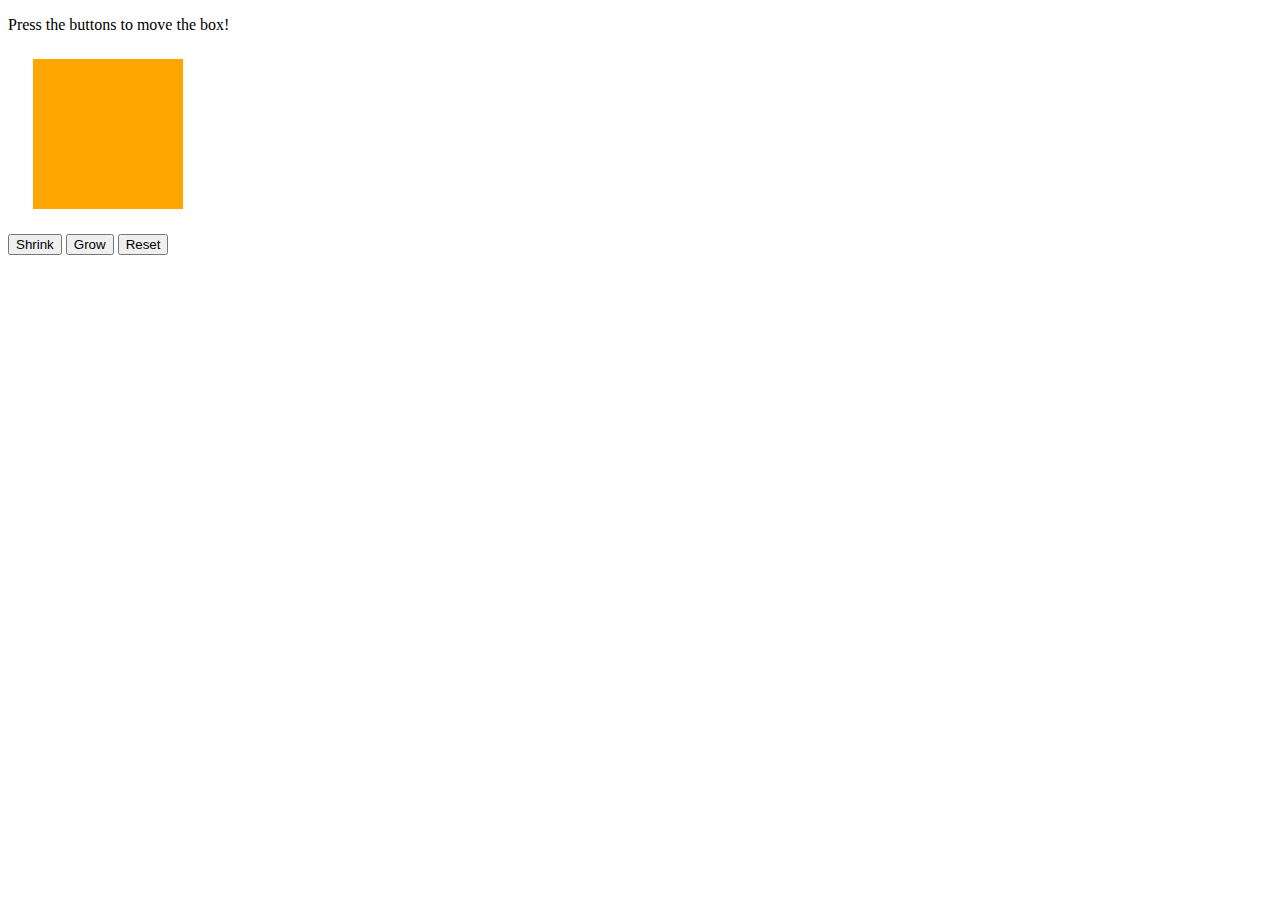
<file: index3.html>
<!DOCTYPE html>
<html>
<head>
    <title>Jiggle Into JavaScript</title>
</head>
<body>

    <p>Press the buttons to move the box!</p>

    <div id="box" style="height:150px; width:150px; background-color:orange; margin:25px"></div>

    <button id="shrinkBtn">Shrink</button>
    <button id="growBtn">Grow</button>
    <button id="resetBtn">Reset</button>

    <script type="text/javascript">

        document.getElementById("shrinkBtn").addEventListener("click", function(){

            document.getElementById("box").style.height = "25px";

        });

        document.getElementById("growBtn").addEventListener("click", function(){

            document.getElementById("box").style.height = "250px";

        });

        document.getElementById("resetBtn").addEventListener("click", function(){

            document.getElementById("box").style.height = "150px";

        });

    </script>

</body>
</html>
</file>
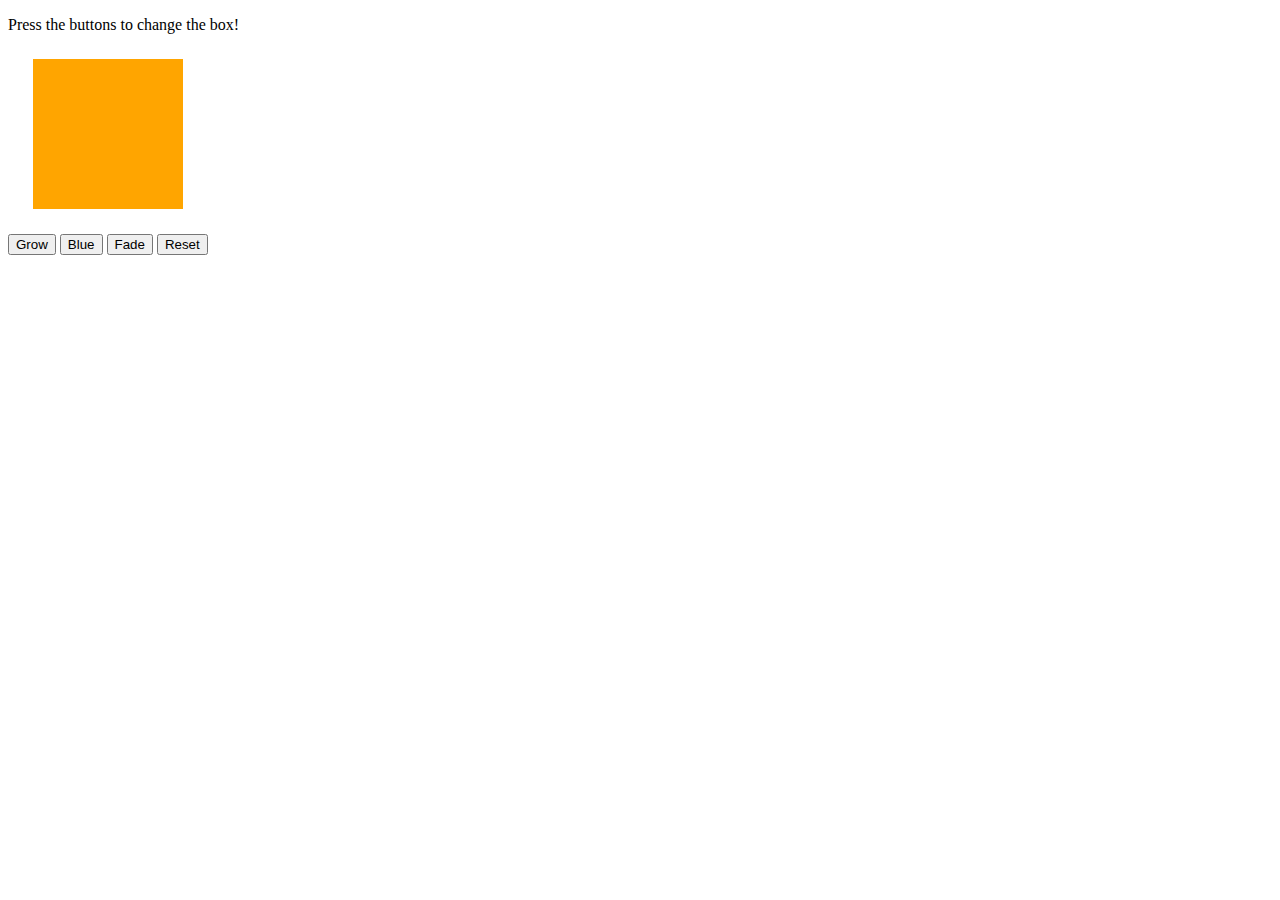
<file: jsindex.html>
<!DOCTYPE html>
<html>
<head>
    <title>Jiggle Into JavaScript</title>
    <!-- <script type="text/javascript" src="https://cdnjs.cloudflare.com/ajax/libs/jquery/3.1.0/jquery.min.js"></script> -->
</head>
<body>

    <p>Press the buttons to change the box!</p>

    <div id="box" style="height:150px; width:150px; background-color:orange; margin:25px"></div>

    <button id="button1">Grow</button>
    <button id="button2">Blue</button>
    <button id="button3">Fade</button>
    <button id="button4">Reset</button>

    <script type="text/javascript" src="javascript.js"></script>
    
</body>
</html>
</file>
